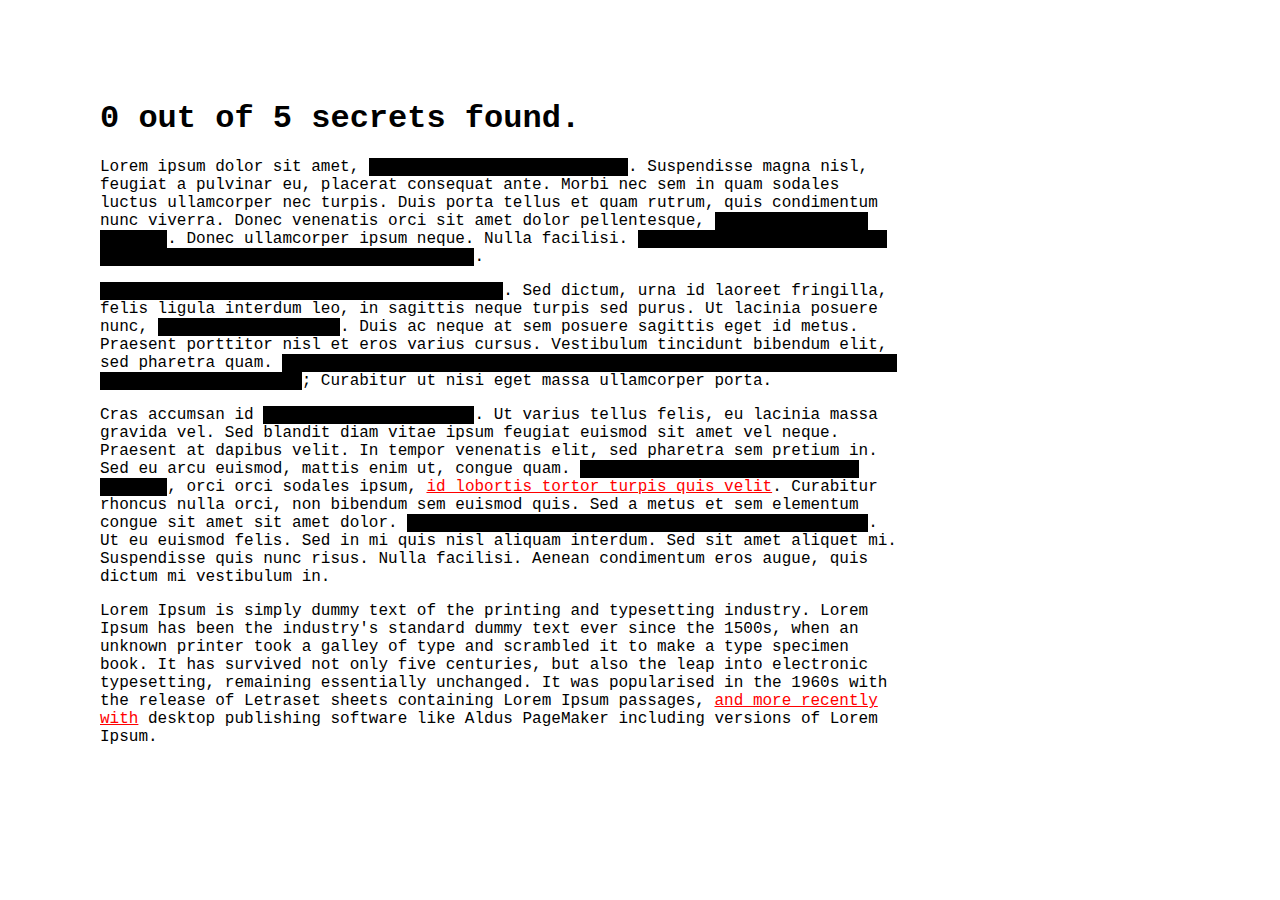
<file: assignments/A2/index.html>
<!DOCTYPE html>
<html>
<head>
  <meta charset="utf-8">
  <meta name="viewport" width=device-width, initial-scale=1.0, maximum-scale=1.0, user-scalable=0>

  <!-- CSS stylesheet(s) -->
  <link rel="stylesheet" type="text/css" href="css/style.css" />

  <!-- Libraries -->
  <script
  src="https://code.jquery.com/jquery-3.3.1.min.js"
  integrity="sha256-FgpCb/KJQlLNfOu91ta32o/NMZxltwRo8QtmkMRdAu8="
  crossorigin="anonymous"></script>

  <!-- My script(s) -->
  <script src="js/script.js"></script>
</head>

<body>
  <h1> <span id="foundSecretsValue">0</span> out of <span id="totalSecretsValue">5</span> secrets found. </h1>
  <p>
    Lorem ipsum dolor sit amet, <span class="redacted">consectetur adipiscing elit</span>. Suspendisse magna nisl, feugiat a pulvinar eu, placerat consequat ante. Morbi nec sem in quam sodales luctus ullamcorper nec turpis. Duis porta tellus et quam rutrum, quis condimentum nunc viverra. Donec venenatis orci sit amet dolor pellentesque, <span class="redacted">a elementum orci pretium</span>. Donec ullamcorper ipsum neque. Nulla facilisi. <span class="redacted">Morbi fringilla tellus sed erat vestibulum, at vehicula ex aliquam</span>.
  </p>

  <p>
    <span class="redacted">Ut consectetur cursus elit sit amet dictum</span>. Sed dictum, urna id laoreet fringilla, felis ligula interdum leo, in sagittis neque turpis sed purus. Ut lacinia posuere nunc, <span class="redacted">non vestibulum enim</span>. Duis ac neque at sem posuere sagittis eget id metus. Praesent porttitor nisl et eros varius cursus. Vestibulum tincidunt bibendum elit, sed pharetra quam. <span class="redacted">Vestibulum ante ipsum primis in faucibus orci luctus et ultrices posuere cubilia Curae</span>; Curabitur ut nisi eget massa ullamcorper porta.
  </p>

  <p>
    Cras accumsan id <span class="redacted">mauris et sollicitudin</span>. Ut varius tellus felis, eu lacinia massa gravida vel. Sed blandit diam vitae ipsum feugiat euismod sit amet vel neque. Praesent at dapibus velit. In tempor venenatis elit, sed pharetra sem pretium in. Sed eu arcu euismod, mattis enim ut, congue quam. <span class="redacted">Cras tempor, justo ac pretium egestas</span>, orci orci sodales ipsum, <span class="redacted">id lobortis tortor turpis quis velit</span>. Curabitur rhoncus nulla orci, non bibendum sem euismod quis. Sed a metus et sem elementum congue sit amet sit amet dolor. <span class="redacted">Aliquam bibendum velit id justo gravida suscipit</span>. Ut eu euismod felis. Sed in mi quis nisl aliquam interdum. Sed sit amet aliquet mi. Suspendisse quis nunc risus. Nulla facilisi. Aenean condimentum eros augue, quis dictum mi vestibulum in.
  </p>
  <p> <span class="secret">Lorem Ipsum is simply dummy text of the printing and typesetting industry.</span> Lorem Ipsum has been the industry's <span class="secret">standard dummy</span> text ever since the 1500s, <span class="secret">when an unknown printer took a galley of type and scrambled it to make a type specimen book</span>. It has survived not only five centuries, but also the leap into electronic typesetting, remaining essentially unchanged. It was popularised in the 1960s with the release of Letraset sheets containing Lorem Ipsum passages, <span class="secret">and more recently with</span> desktop publishing software <span class="secret">like Aldus PageMaker</span> including versions of Lorem Ipsum.


</body>

</html>
</file>
<file: assignments/A2/css/style.css>
/*********************************************

Raving Redactionist CSS.

**********************************************/

/* Just some general syling of the page for aesthetics. Personal choice. */
body {
  font-family: Courier, monospace;
  width: 800px;
  margin-left: 100px;
  margin-top: 100px;
}

/* Redacted elements need to be blanked out */
.redacted {
  background-color: black; /* Black background */
  color: transparent; /* Invisible text so it can't be selected and seen! */
  text-decoration: none; /* Simple text */
}

/* Revealed elements need to be highlighted because it's a disaster! */
.revealed {
  background-color: transparent; /* No background */
  text-decoration: underline; /* underlined! */
  color: red; /* Emergency! */
}

.foundSecrets {
  color: #FFF;
  background-color: #FF0800;
}
</file>
